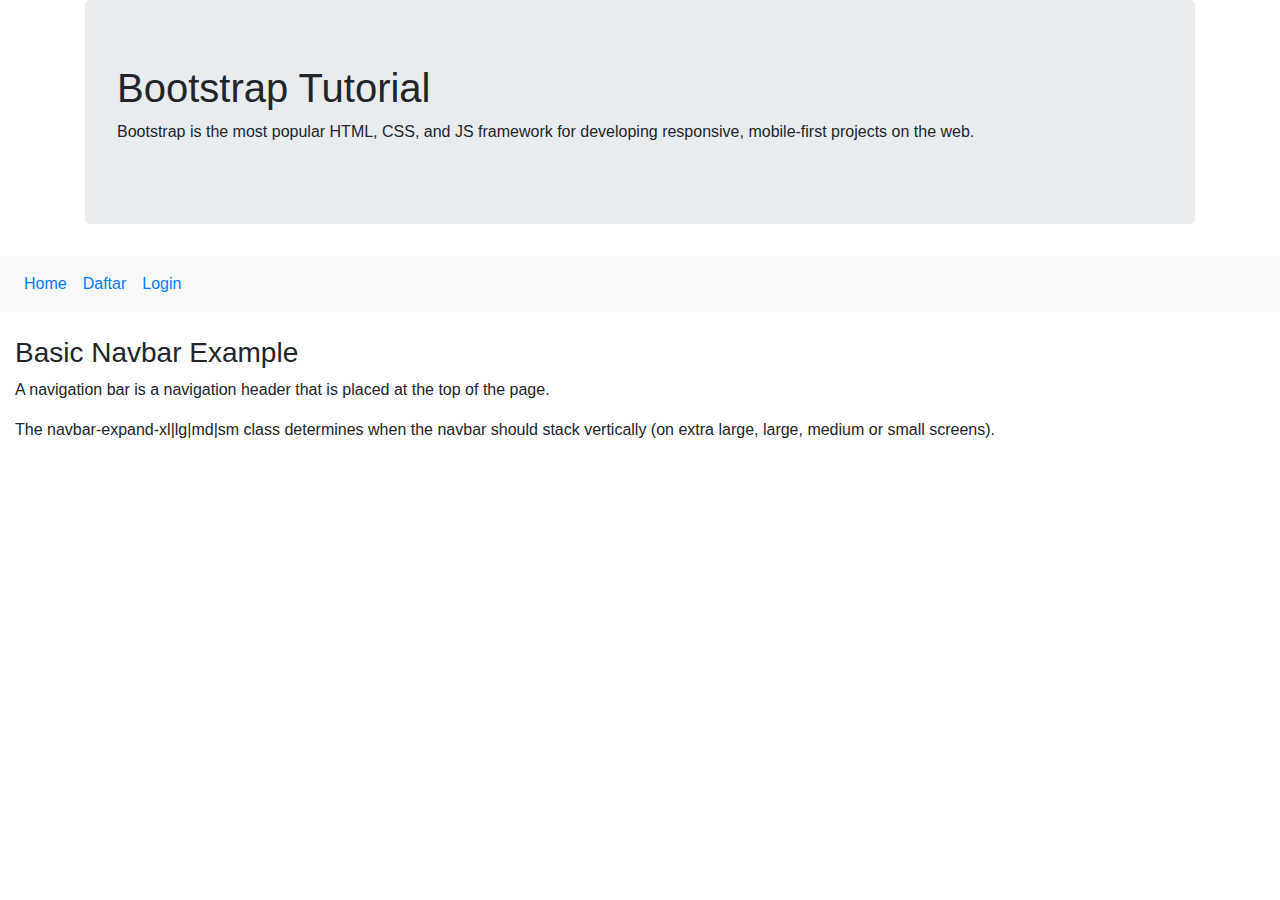
<file: index.html>
<!DOCTYPE html>
<html lang="en">
  <head>
    <title>Bootstrap Example</title>
    <meta charset="utf-8" />
    <meta name="viewport" content="width=device-width, initial-scale=1" />
    <link
      rel="stylesheet"
      href="https://cdn.jsdelivr.net/npm/bootstrap@4.6.2/dist/css/bootstrap.min.css"
    />
    <script src="https://cdn.jsdelivr.net/npm/jquery@3.6.3/dist/jquery.slim.min.js"></script>
    <script src="https://cdn.jsdelivr.net/npm/popper.js@1.16.1/dist/umd/popper.min.js"></script>
    <script src="https://cdn.jsdelivr.net/npm/bootstrap@4.6.2/dist/js/bootstrap.bundle.min.js"></script>
  </head>
  <body>
    <div class="container">
      <div class="jumbotron">
        <h1>Bootstrap Tutorial</h1>
        <p>
          Bootstrap is the most popular HTML, CSS, and JS framework for
          developing responsive, mobile-first projects on the web.
        </p>
      </div>
    </div>

    <nav class="navbar navbar-expand-sm bg-light">
      <ul class="navbar-nav">
        <li class="nav-item">
          <a class="nav-link" href="index.html">Home</a>
        </li>
        <li class="nav-item">
          <a class="nav-link" href="register.html">Daftar</a>
        </li>
        <li class="nav-item">
          <a class="nav-link" href="login.html">Login</a>
        </li>
      </ul>
    </nav>
    <br />

    <div class="container-fluid">
      <h3>Basic Navbar Example</h3>
      <p>
        A navigation bar is a navigation header that is placed at the top of the
        page.
      </p>
      <p>
        The navbar-expand-xl|lg|md|sm class determines when the navbar should
        stack vertically (on extra large, large, medium or small screens).
      </p>
    </div>
  </body>
</html>
</file>
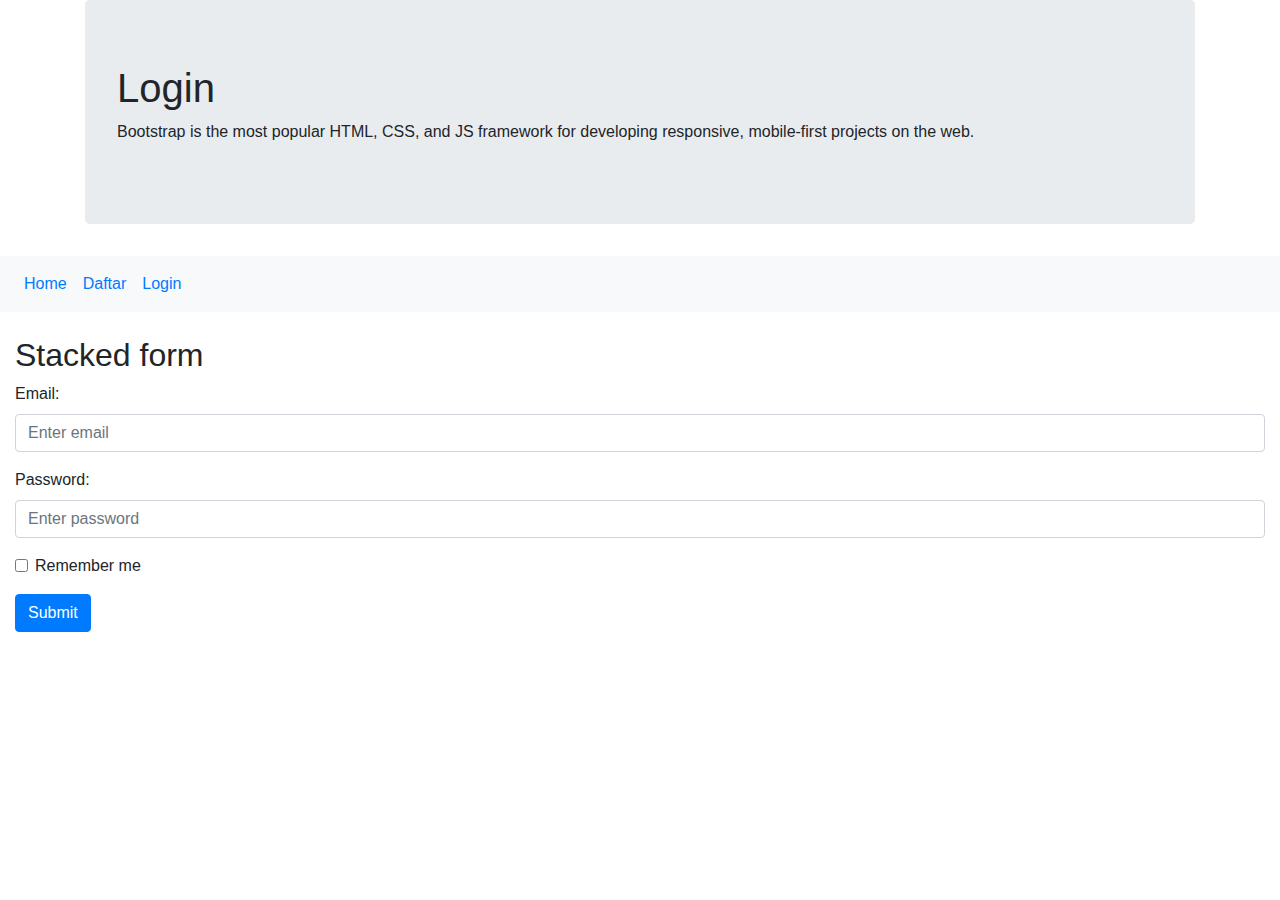
<file: login.html>
<!DOCTYPE html>
<html lang="en">
  <head>
    <title>Bootstrap Example</title>
    <meta charset="utf-8" />
    <meta name="viewport" content="width=device-width, initial-scale=1" />
    <link
      rel="stylesheet"
      href="https://cdn.jsdelivr.net/npm/bootstrap@4.6.2/dist/css/bootstrap.min.css"
    />
    <script src="https://cdn.jsdelivr.net/npm/jquery@3.6.3/dist/jquery.slim.min.js"></script>
    <script src="https://cdn.jsdelivr.net/npm/popper.js@1.16.1/dist/umd/popper.min.js"></script>
    <script src="https://cdn.jsdelivr.net/npm/bootstrap@4.6.2/dist/js/bootstrap.bundle.min.js"></script>
  </head>
  <body>
    <div class="container">
      <div class="jumbotron">
        <h1>Login</h1>
        <p>
          Bootstrap is the most popular HTML, CSS, and JS framework for
          developing responsive, mobile-first projects on the web.
        </p>
      </div>
    </div>

    <nav class="navbar navbar-expand-sm bg-light">
      <ul class="navbar-nav">
      <li class="nav-item">
      <a class="nav-link" href="index.html">Home</a>
    </li>        
        <li class="nav-item">
          <a class="nav-link" href="register.html">Daftar</a>
        </li>
        <li class="nav-item">
          <a class="nav-link" href="login.html">Login</a>
        </li>
      </ul>
    </nav>
    <br />

    <div class="container-fluid">
      <h2>Stacked form</h2>
      <form action="/action_page.php">
        <div class="form-group">
          <label for="email">Email:</label>
          <input
            type="email"
            class="form-control"
            id="email"
            placeholder="Enter email"
            name="email"
          />
        </div>
        <div class="form-group">
          <label for="pwd">Password:</label>
          <input
            type="password"
            class="form-control"
            id="pwd"
            placeholder="Enter password"
            name="pswd"
          />
        </div>
        <div class="form-group form-check">
          <label class="form-check-label">
            <input class="form-check-input" type="checkbox" name="remember" />
            Remember me
          </label>
        </div>
        <button type="submit" class="btn btn-primary">Submit</button>
      </form>
    </div>
  </body>
</html>
</file>
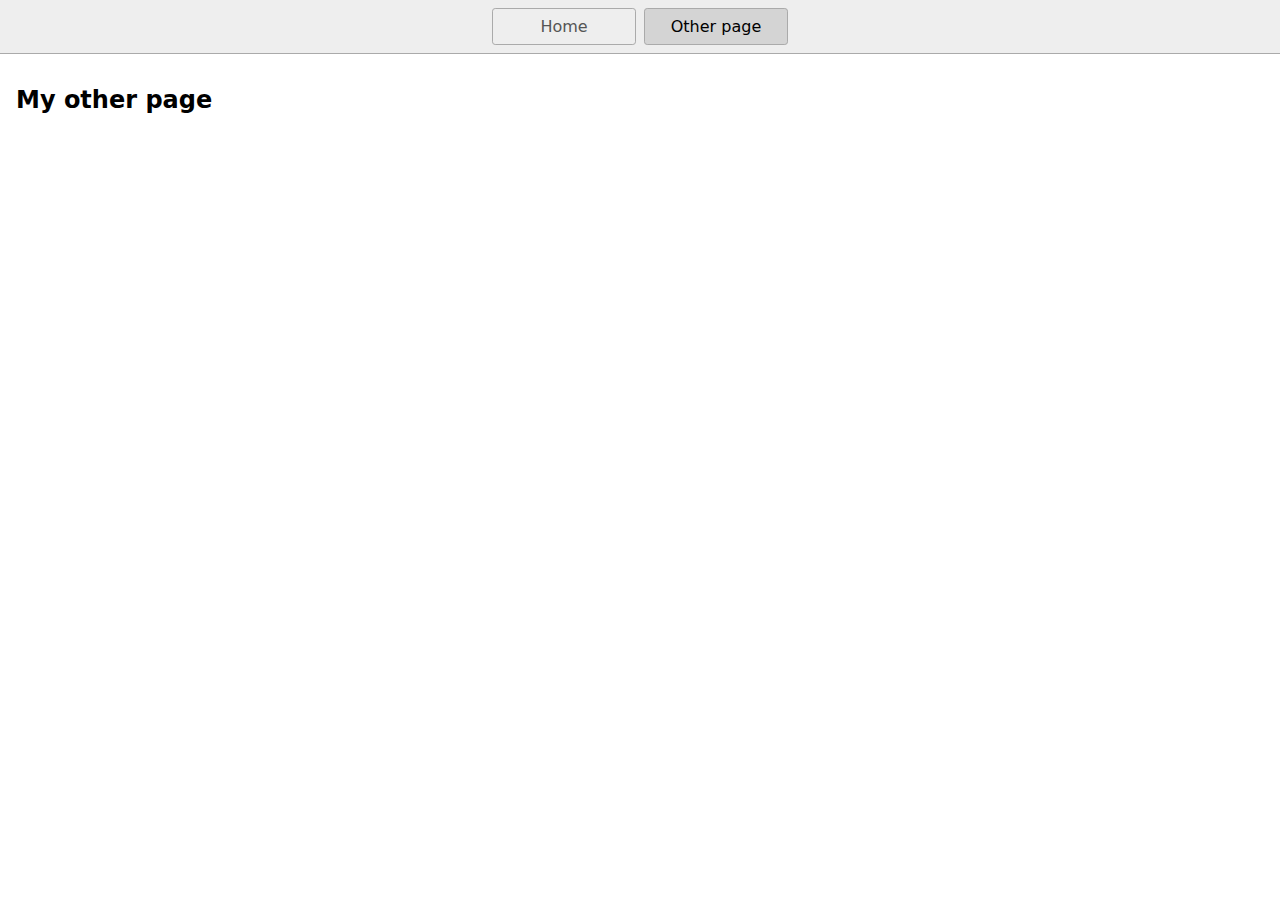
<file: page2.html>
<!DOCTYPE html>
<html lang="en">
  <head>
    <title>Other page</title>
    <meta charset="UTF-8" />
    <meta name="viewport" content="width=device-width" />
    <link rel="stylesheet" href="styles.css" />
    <script type="module" src="script.js"></script>
  </head>
  <body>
    <nav>
      <a href="/">Home</a>
      <a href="/page2.html" aria-current="page">Other page</a>
    </nav>
    <main>
      <h1>My other page</h1>
    </main>
  </body>
</html>
</file>
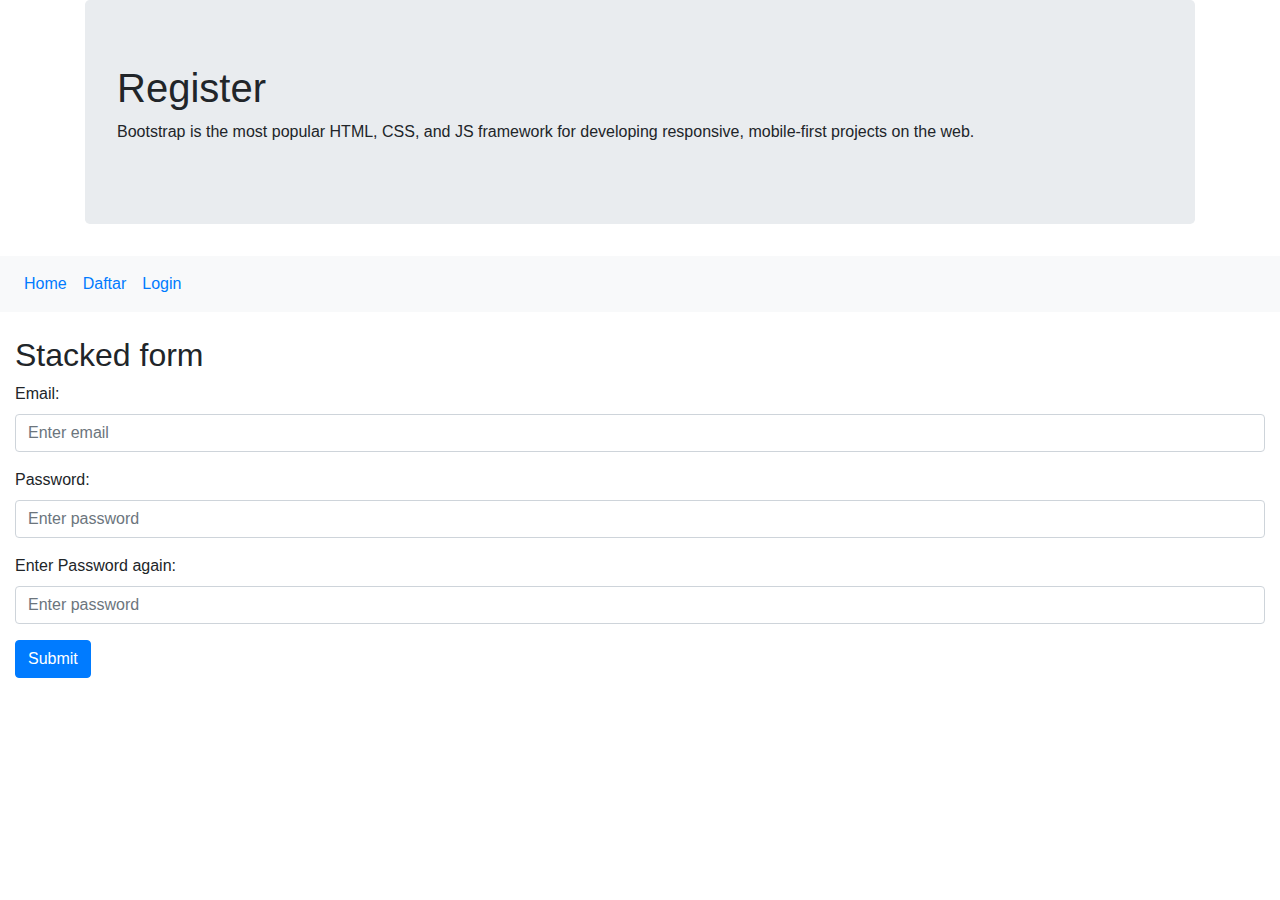
<file: register.html>
<!DOCTYPE html>
<html lang="en">
  <head>
    <title>Bootstrap Example</title>
    <meta charset="utf-8" />
    <meta name="viewport" content="width=device-width, initial-scale=1" />
    <link
      rel="stylesheet"
      href="https://cdn.jsdelivr.net/npm/bootstrap@4.6.2/dist/css/bootstrap.min.css"
    />
    <script src="https://cdn.jsdelivr.net/npm/jquery@3.6.3/dist/jquery.slim.min.js"></script>
    <script src="https://cdn.jsdelivr.net/npm/popper.js@1.16.1/dist/umd/popper.min.js"></script>
    <script src="https://cdn.jsdelivr.net/npm/bootstrap@4.6.2/dist/js/bootstrap.bundle.min.js"></script>
  </head>
  <body>
    <div class="container">
      <div class="jumbotron">
        <h1>Register</h1>
        <p>
          Bootstrap is the most popular HTML, CSS, and JS framework for
          developing responsive, mobile-first projects on the web.
        </p>
      </div>
    </div>

    <nav class="navbar navbar-expand-sm bg-light">
      <ul class="navbar-nav">
        <li class="nav-item">
          <a class="nav-link" href="index.html">Home</a>
        </li>
        <li class="nav-item">
          <a class="nav-link" href="register.html">Daftar</a>
        </li>
        <li class="nav-item">
          <a class="nav-link" href="login.html">Login</a>
        </li>
      </ul>
    </nav>
    <br />

    <div class="container-fluid">
      <h2>Stacked form</h2>
      <form>
        <div class="form-group">
          <label for="email">Email:</label>
          <input
            type="email"
            class="form-control"
            id="email"
            placeholder="Enter email"
            name="email"
            required
          />
        </div>
        <div class="form-group">
          <label for="pwd">Password:</label>
          <input
            type="password"
            class="form-control"
            id="pwd"
            placeholder="Enter password"
            name="pswd"
            required
          />
        </div>

        <div class="form-group">
          <label for="pwd">Enter Password again:</label>
          <input
            type="password"
            class="form-control"
            id="cpwd"
            placeholder="Enter password"
            name="pswd"
            required
          />
        </div>

        <button type="submit" class="btn btn-primary">Submit</button>
      </form>
    </div>
<script>
var password = document.getElementById("pwd")
  , confirm_password = document.getElementById("cpwd");

function validatePassword(){
  if(pwd.value != cpwd.value) {
    confirm_password.setCustomValidity("Passwords Don't Match");
  } else {
    confirm_password.setCustomValidity('');
  }
}
pwd.onchange = validatePassword;
cpwd.onkeyup = validatePassword;
</script>

  </body>
</html>
</file>
<file: styles.css>
* {
  box-sizing: border-box;
}

body {
  margin: 0;
  font-family: system-ui, sans-serif;
  color: black;
  background-color: white;
}

nav {
  display: flex;
  flex-wrap: wrap;
  align-items: center;
  justify-content: center;
  padding: 0.5rem;
  gap: 0.5rem;
  border-bottom: solid 1px #aaa;
  background-color: #eee;
}

nav a {
  display: inline-block;
  min-width: 9rem;
  padding: 0.5rem;
  border-radius: 0.2rem;
  border: solid 1px #aaa;
  text-align: center;
  text-decoration: none;
  color: #555;
}

nav a[aria-current='page'] {
  color: #000;
  background-color: #d4d4d4;
}

main {
  padding: 1rem;
}

h1 {
  font-weight: bold;
  font-size: 1.5rem;
}
</file>
